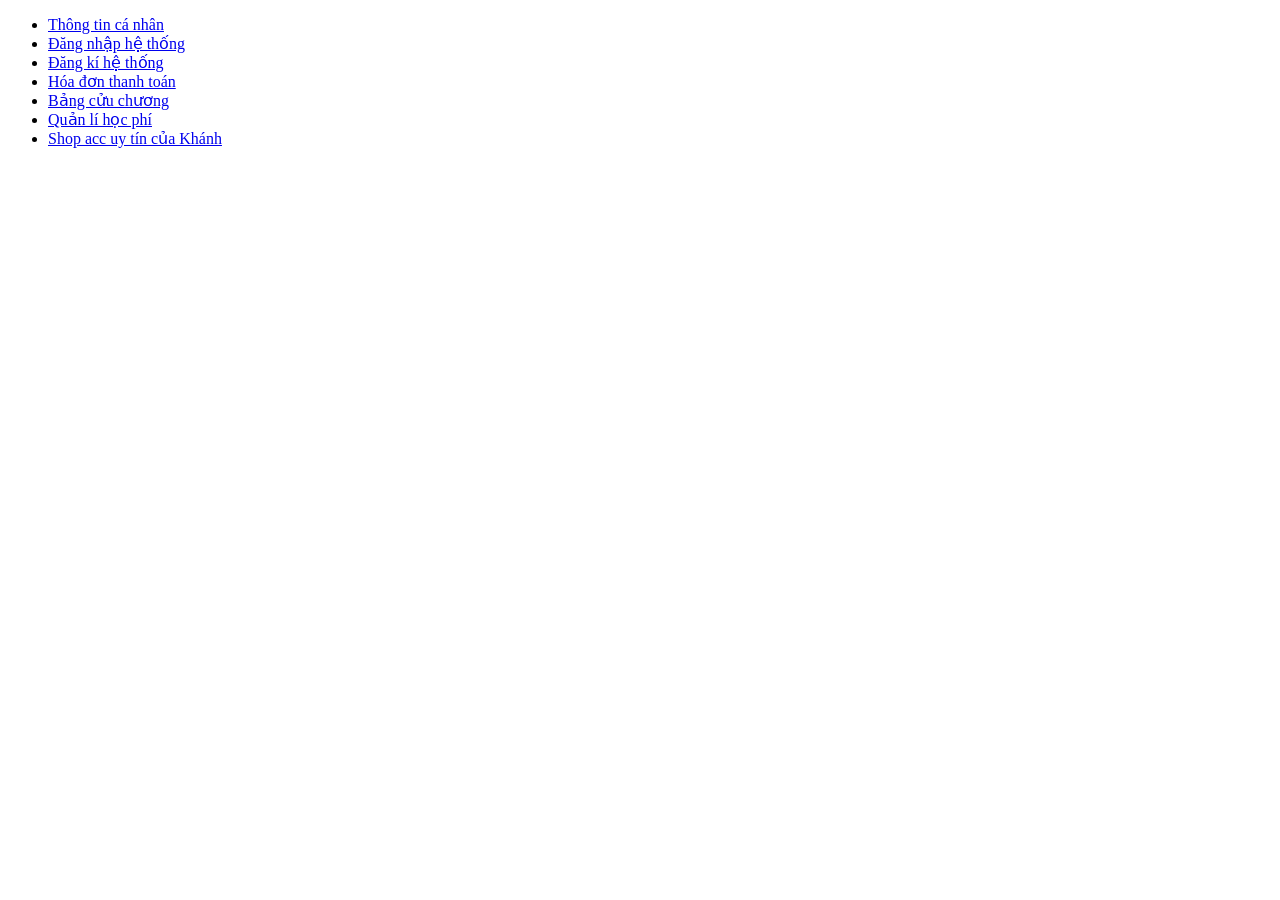
<file: index.html>
﻿<!doctype html>
<html lang = "vi">
	<head>
		<title>Thiết kế web với HTML</title>
		<meta charset = "utf-8">
	</head>
	<body>
		<ul>
			<li>
				<a href ="html/page1.html">Thông tin cá nhân</a>
			</li>
			<li>
				<a href ="html/page2.html">Đăng nhập hệ thống</a>
			</li>
			<li>
				<a href ="html/page3.html">Đăng kí hệ thống</a>
			</li>
			<li>
				<a href ="html/page4.html">Hóa đơn thanh toán</a>
			</li>
			<li>
				<a href ="html/page5.html">Bảng cửu chương</a>
			</li>
			<li>
				<a href ="html/page6.html">Quản lí học phí</a>
			</li>
			<li>
				<a href ="html/page7.html">Shop acc uy tín của Khánh</a>
			</li>
		</ul>
	</body>
</html>
</file>
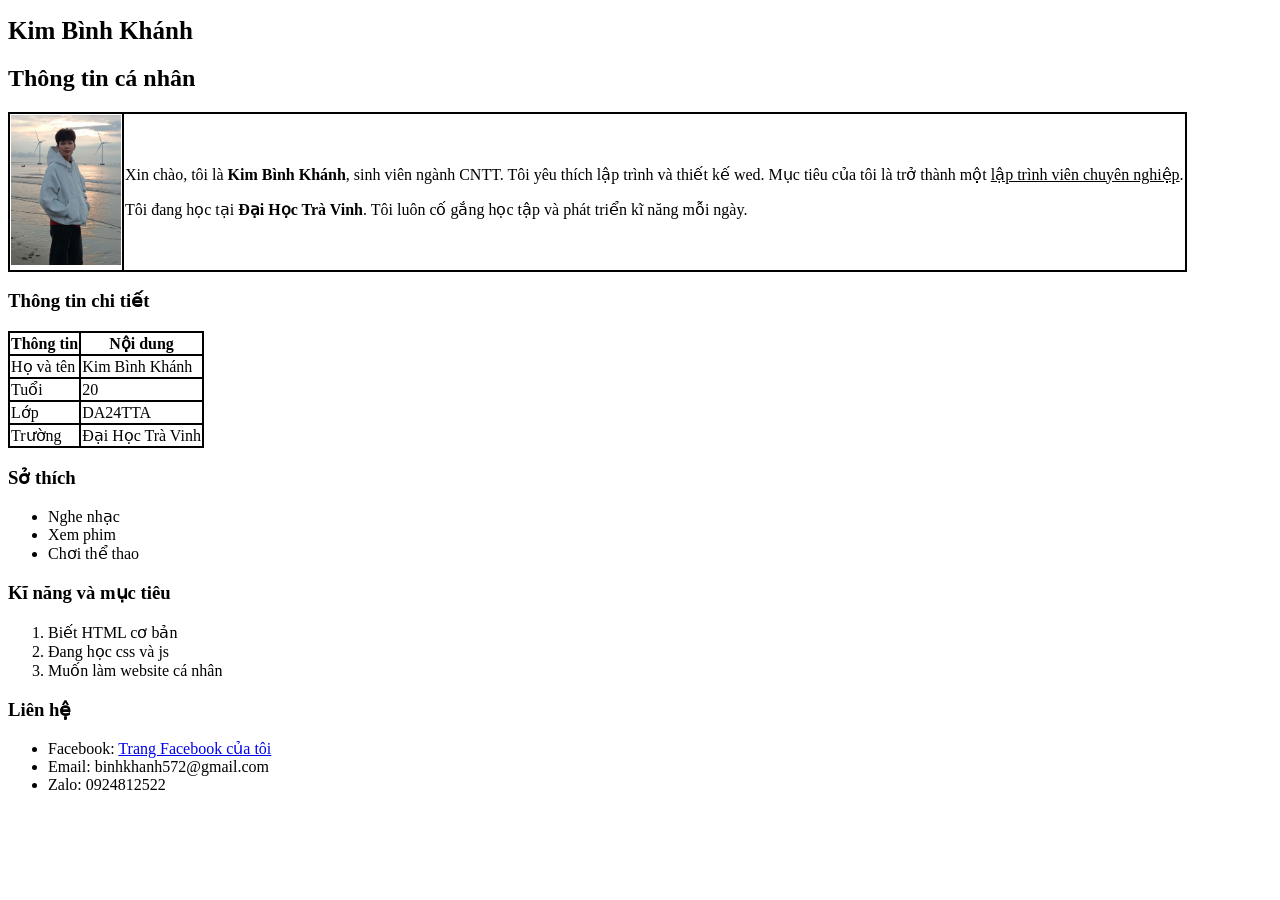
<file: html/page1.html>
﻿<!doctype html>
<html lang = "vi">
	<head>
		<title>Thiết kế web với HTML</title>
		<meta charset = "utf-8">
		<link rel="stylesheet" href="../css/style1.css">
	</head>
	<body>
		<h1>Kim Bình Khánh</h1>
		<h2>Thông tin cá nhân</h2>
		<table class="intro2">
			<tr>
				<td class="intro2">
					<img src ="../assets/images/khanh.jpg" alt"avarta" style="height:150px;">
				</td>
				<td>
					<p>Xin chào, tôi là <b>Kim Bình Khánh</b>, sinh viên ngành CNTT. Tôi yêu thích lập trình và thiết kế wed. Mục tiêu của tôi là trở thành một <span class="gachduoi">lập trình viên chuyên nghiệp</span></u>.</p>
					Tôi đang học tại <b>Đại Học Trà Vinh</b>. Tôi luôn cố gắng học tập và phát triển kĩ năng mỗi ngày.</p>
				</td>
			</tr>
		</table>
		<h3>Thông tin chi tiết</h3>
		<table class ="intro1">
			<tr class="intro1">
				<th class="intro1">Thông tin</th>
				<th class="intro1">Nội dung</th>
			</tr>
			<tr class="intro1">
				<td class="intro1">Họ và tên</td>
				<td>Kim Bình Khánh</td>
			<tr class="intro1">
				<td class="intro1">Tuổi</td>
				<td>20</td>
			</tr>
			<tr class="intro1">
				<td class="intro1">Lớp</td>
				<td>DA24TTA</td>
			</tr>
			<tr class="intro1">
				<td class="intro1">Trường</td>
				<td>Đại Học Trà Vinh</td>
			</tr>
		</table>
		<h3>Sở thích</h3>
			<ul>
				<li>Nghe nhạc</li>
				<li>Xem phim</li>
				<li>Chơi thể thao</li>
			</ul>
		<h3>Kĩ năng và mục tiêu</h3>
			<ol>
				<li>Biết HTML cơ bản</li>
				<li>Đang học css và js</li>
				<li>Muốn làm website cá nhân</li>
			</ol>
		<h3>Liên hệ</h3>
			<ul>
				<li>Facebook: <a href="https://www.facebook.com/share/188ZHYERyW/">Trang Facebook của tôi</a></li>
				<li>Email: binhkhanh572@gmail.com</li>
				<li>Zalo: 0924812522</>
			</ul>
	</body>
</html>
</file>
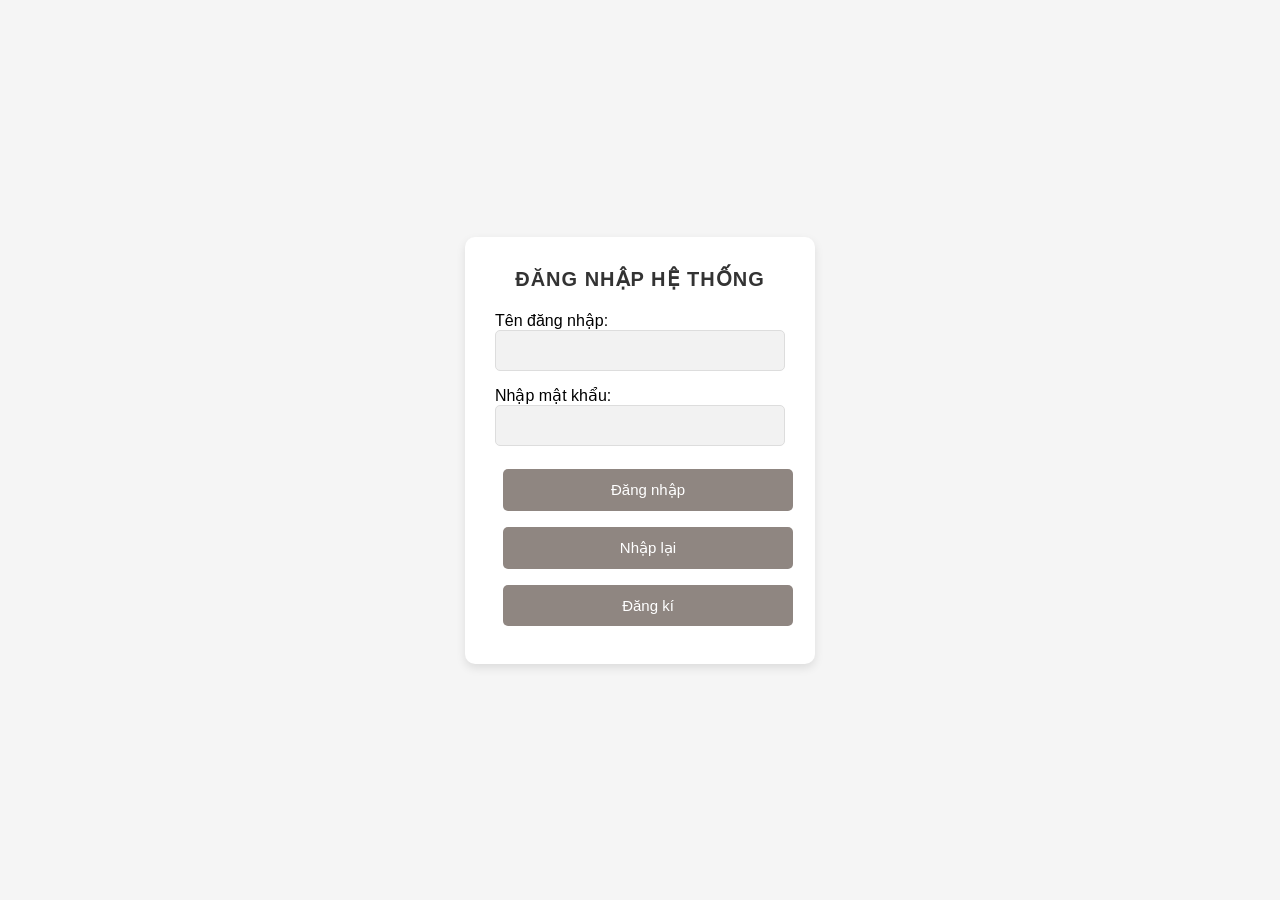
<file: html/page2.html>
﻿<!doctype html>
<html lang = "vi">
	<head>
		<title>Thiết kế form với HTML</title>
		<meta charset = "utf-8">
		<link rel="stylesheet" href="../css/style2.css">
	</head>
	<body>
		<div class = "container">
			<form id = "frmLogin">
				<h3 id="title">ĐĂNG NHẬP HỆ THỐNG</h3>
				<div class = "form-group">
				<label for = "txtUsername">Tên đăng nhập: </label>
				<input class = "form-control" type = "text" id = "txtUsername" name = "txtUsername">
				</div>
				<div class = "form-group">
				<label for = "txtPassword">Nhập mật khẩu: </label>
				<input class = "form-control" type = "password" id = "txtPassword" name = "txtUsername">
				</div>
				<input class = "button" type = "submit" id = "sbLogin" name = "sbLogin" value = "Đăng nhập">
				<input class = "button" type = "reset" id = "sbCancel" id = "sbCancel" value = "Nhập lại">
				<input class="button" type="button" onclick="window.location.href='page3.html'" value="Đăng kí">
			</form>
		</div>
	</body>
</html>
</file>
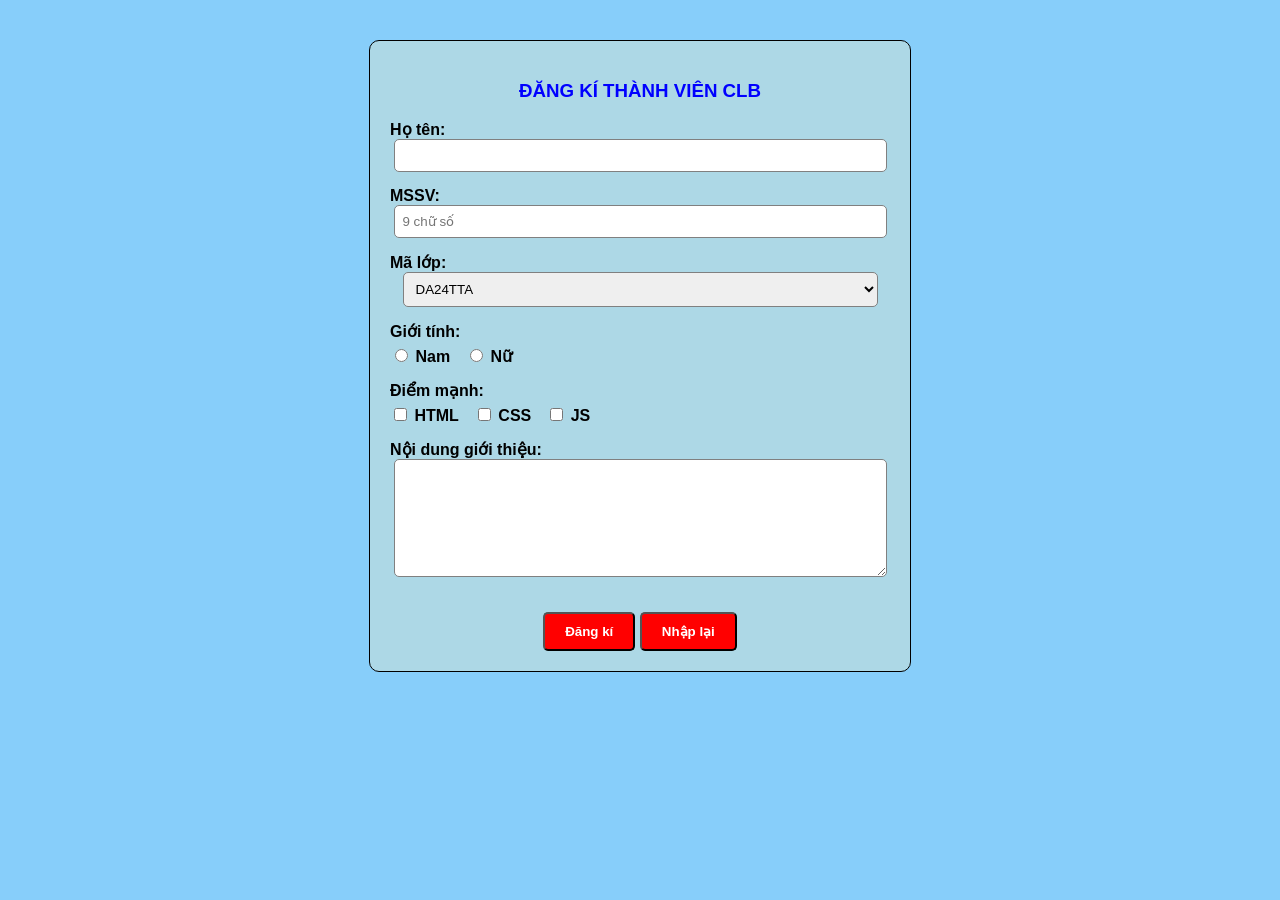
<file: html/page3.html>
﻿<!doctype html>
<html lang = "vi">
	<head>
		<title>Thiết kế form với HTML</title>
		<meta charset = "utf-8">
		<link rel="stylesheet" href="../css/style3.css">
	</head>
	<body>
		<div class="container">
			<form>
				<h3 id="title">ĐĂNG KÍ THÀNH VIÊN CLB</h3>
				<div class="form-group">
					<label>Họ tên:</label>
					<input type="text" name="hoten" required>
				</div>
				<div class="form-group">
					<label>MSSV:</label>
					<input type="text" name="mssv" pattern="[0-9]{9}" placeholder="9 chữ số" required>
				</div>
				<div class="form-group">
					<label>Mã lớp:</label>
					<select name="malop">
						<option>DA24TTA</option>
						<option>DA24TTB</option>
						<option>DA24TTC</option>
						<option>DA24TTD</option>
					</select>
				</div>
				<div class="form-group">
					<label>Giới tính:</label>
					<div class="inline">
						<label><input type="radio" name="gioitinh"> Nam</label>
						<label><input type="radio" name="gioitinh"> Nữ</label>
					</div>
				</div>
				<div class="form-group">
					<label>Điểm mạnh:</label>
					<div class="inline">
						<label><input type="checkbox"> HTML</label>
						<label><input type="checkbox"> CSS</label>
						<label><input type="checkbox"> JS</label>
					</div>
				</div>
				<div class="form-group">
					<label>Nội dung giới thiệu:</label>
					<textarea></textarea>
				</div>
				<div class ="button1">
				<input class = "button2" type = "submit" id = "sbRegister" name = "sbRegister" value = "Đăng kí">
				<input class = "button2" type = "reset" id = "sbCancel" id = "sbCancel" value = "Nhập lại">
				</div>
			</form>
		</div>
	</body>
</html>
</file>
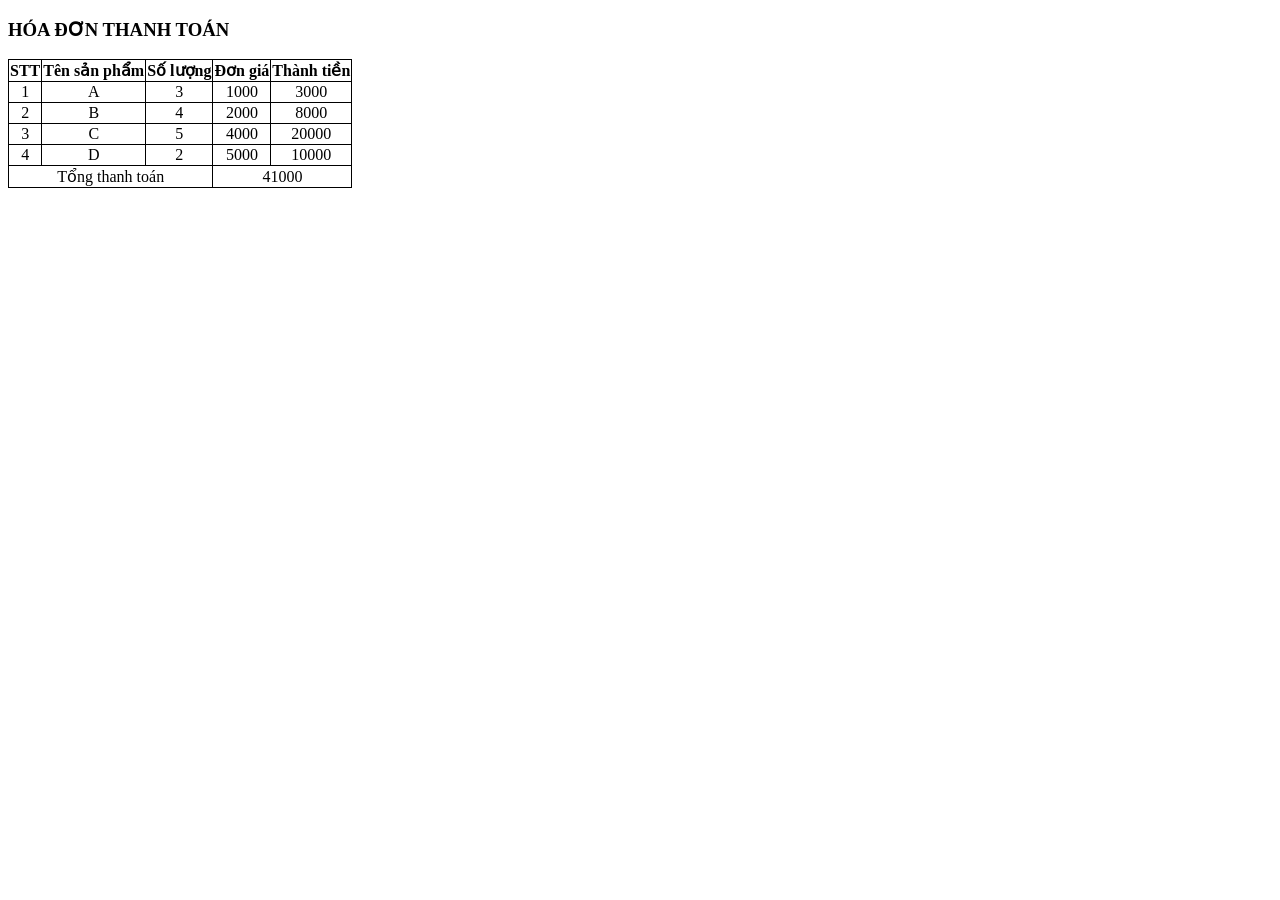
<file: html/page4.html>
﻿<!doctype html>
<html lang = "vi">
	<head>
		<title>Thiết kế form với HTML</title>
		<meta charset = "utf-8">
		<link rel="stylesheet" href="../css/style4.css">
	</head>
	<body>
		<table>
			<h3>HÓA ĐƠN THANH TOÁN</h3>
			<tr>
				<th>STT</th>
				<th>Tên sản phẩm</th>
				<th>Số lượng</th>
				<th>Đơn giá</th>
				<th>Thành tiền</th>
			</tr>
			<tr>
				<td>1</td>
				<td>A</td>
				<td class = "Số lượng">3</td>
				<td class = "Đơn giá">1000</td>
				<td class = "Thành tiền"></td>
			</tr>
			<tr>
				<td>2</td>
				<td>B</td>
				<td class = "Số lượng">4</td>
				<td class = "Đơn giá">2000</td>
				<td class = "Thành tiền"></td>
			</tr>
			<tr>
				<td>3</td>
				<td>C</td>
				<td class = "Số lượng">5</td>
				<td class = "Đơn giá">4000</td>
				<td class = "Thành tiền"></td>
			</tr>
			<tr>
				<td>4</td>
				<td>D</td>
				<td class = "Số lượng">2</td>
				<td class = "Đơn giá">5000</td>
				<td class = "Thành tiền"></td>
			</tr>
			<tr>
				<td colspan="3">Tổng thanh toán</td>
				<td colspan="2" id = "tong"></td>
			</tr>
		</table>
		<script>
			const soLuong = document.getElementsByClassName("Số lượng");
			const donGia = document.getElementsByClassName("Đơn giá");
			const thanhTien = document.getElementsByClassName("Thành tiền");
			let tong = 0;
			for(let i=0; i < donGia.length; i++){
				thanhTien[i].innerHTML = soLuong[i].innerHTML*donGia[i].innerHTML;
				tong = tong + parseInt(thanhTien[i].innerHTML);
			}
			 document.getElementById("tong").innerHTML = tong;
		</script>
	</body>
</html>
</file>
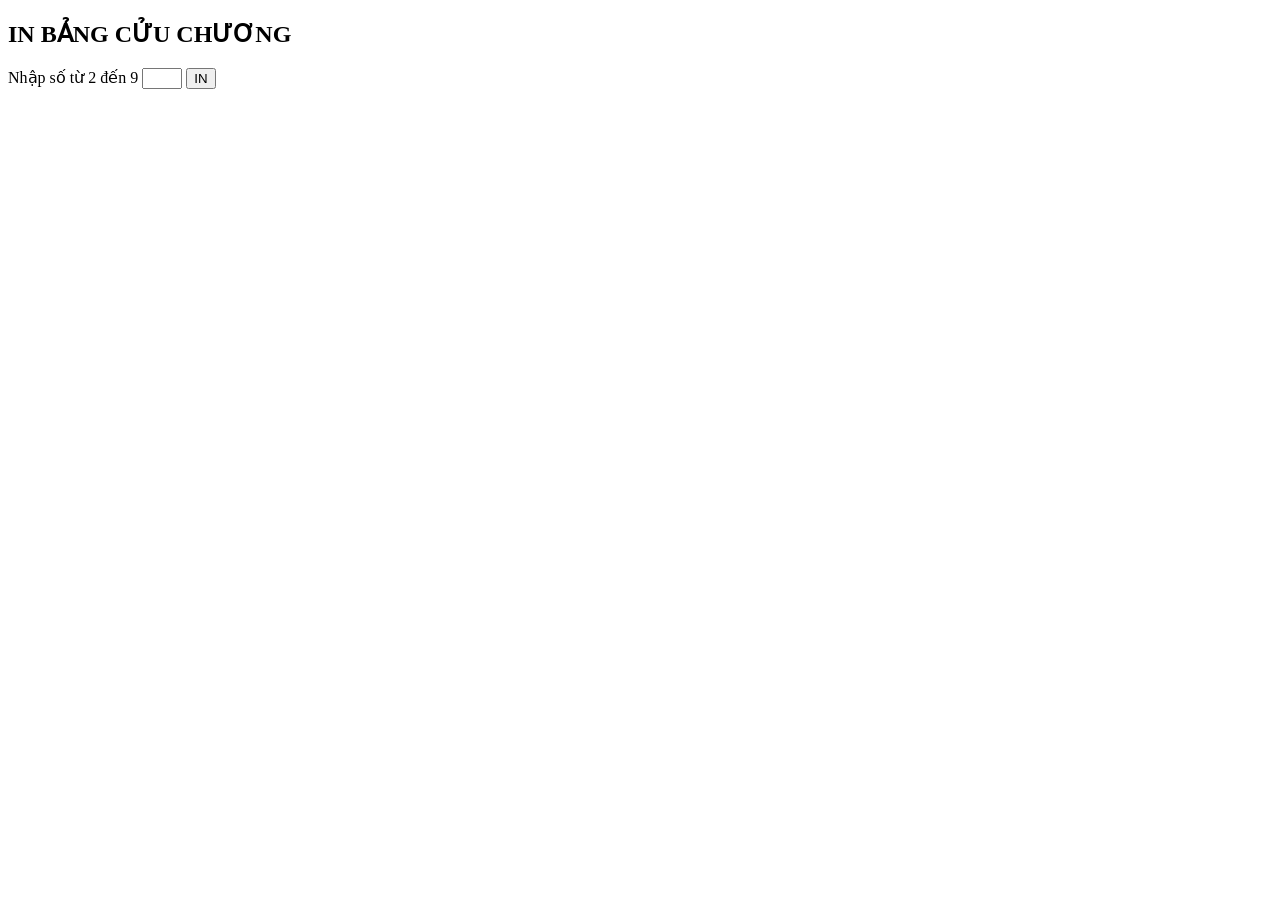
<file: html/page5.html>
﻿<!doctype html>
<html lang = "vi">
	<head>
		<title>Thiết kế form với HTML</title>
		<meta charset = "utf-8">
		<link rel="stylesheet" href="../css/style5.css">
	</head>
	<body>
		<form id="frmInBCC">
			<h2>IN BẢNG CỬU CHƯƠNG</h2>
			<label for="numBCC">Nhập số từ 2 đến 9</label>
			<input  type="number" min="2" max="9">
			<button type = "button" onclick = "InBCC()">IN</button>
			<div id="Kq"></div>
		</form>
		<script>
			function InBCC(){
				const myForm=document.forms["frmInBCC"];
				const myNumber=myForm.elements[0];
				let num = parseInt(myNumber.value);
				let kq= "";
				for(let i=1; i <= 10; i++){
					kq += num + " X " + i + " = " + (num*i) + "<br>";
				}
				 document.getElementById("Kq").innerHTML = kq;
			}
		</script>
	</body>
</html>
</file>
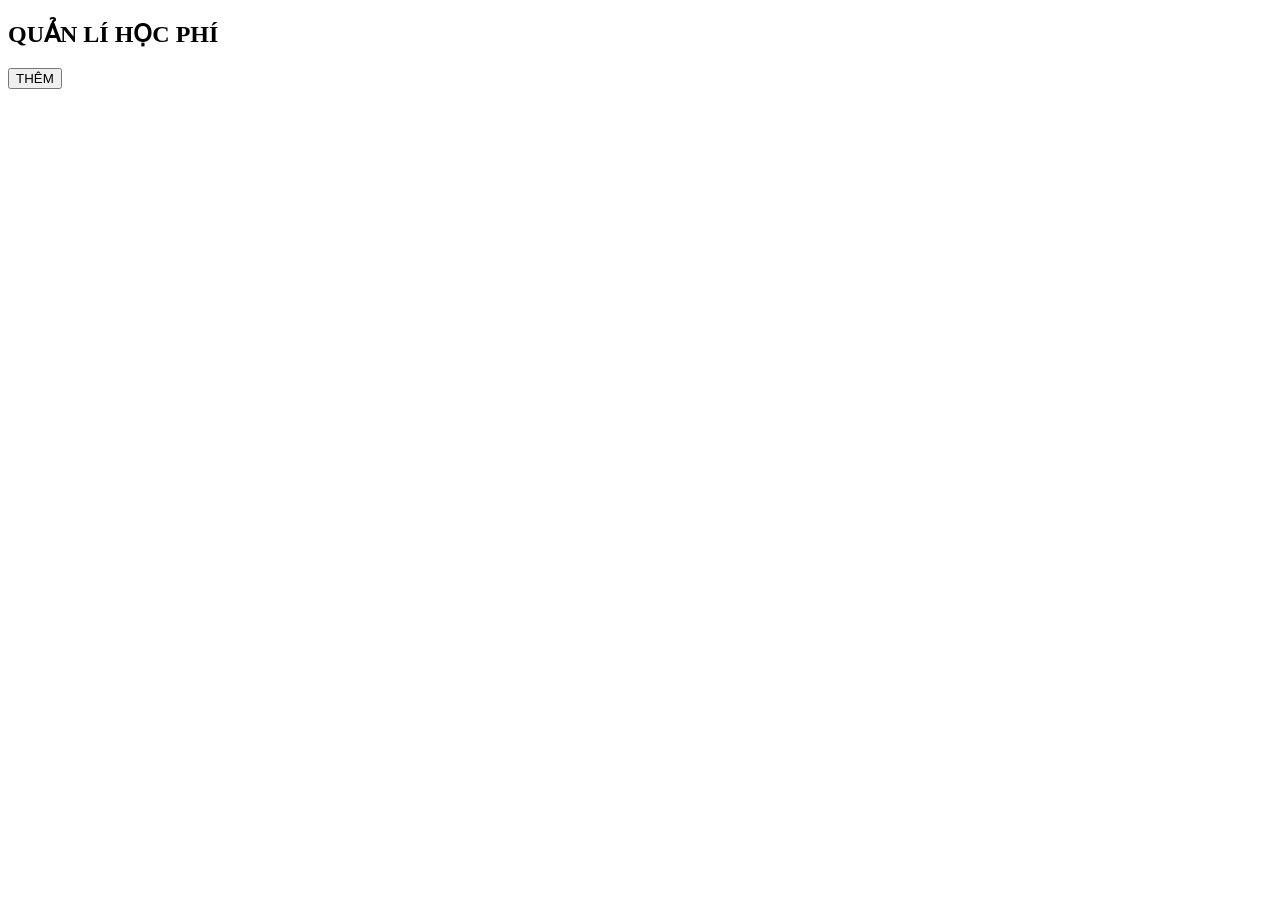
<file: html/page6.html>
﻿<!doctype html>
<html lang = "vi">
	<head>
		<title>Thiết kế form với HTML</title>
		<meta charset = "utf-8">
		<link rel="stylesheet" href="../css/style6.css">
	</head>
	<body>
		<div class="container" id="container">
			<h2>QUẢN LÍ HỌC PHÍ</h2>
			<button type = "button" onclick = "add()">THÊM</button>
		</div>
		<script>
			function add(){
				const myRow = document.createElement("div");
				myRow.setAttribute("class","row");
				const myText = document.createTextNode("HENIKEN");
				myRow.appendChild(myText);
				document.getElementById("container").appendChild(myRow);
			}
		</script>
	</body>
</html>
</file>
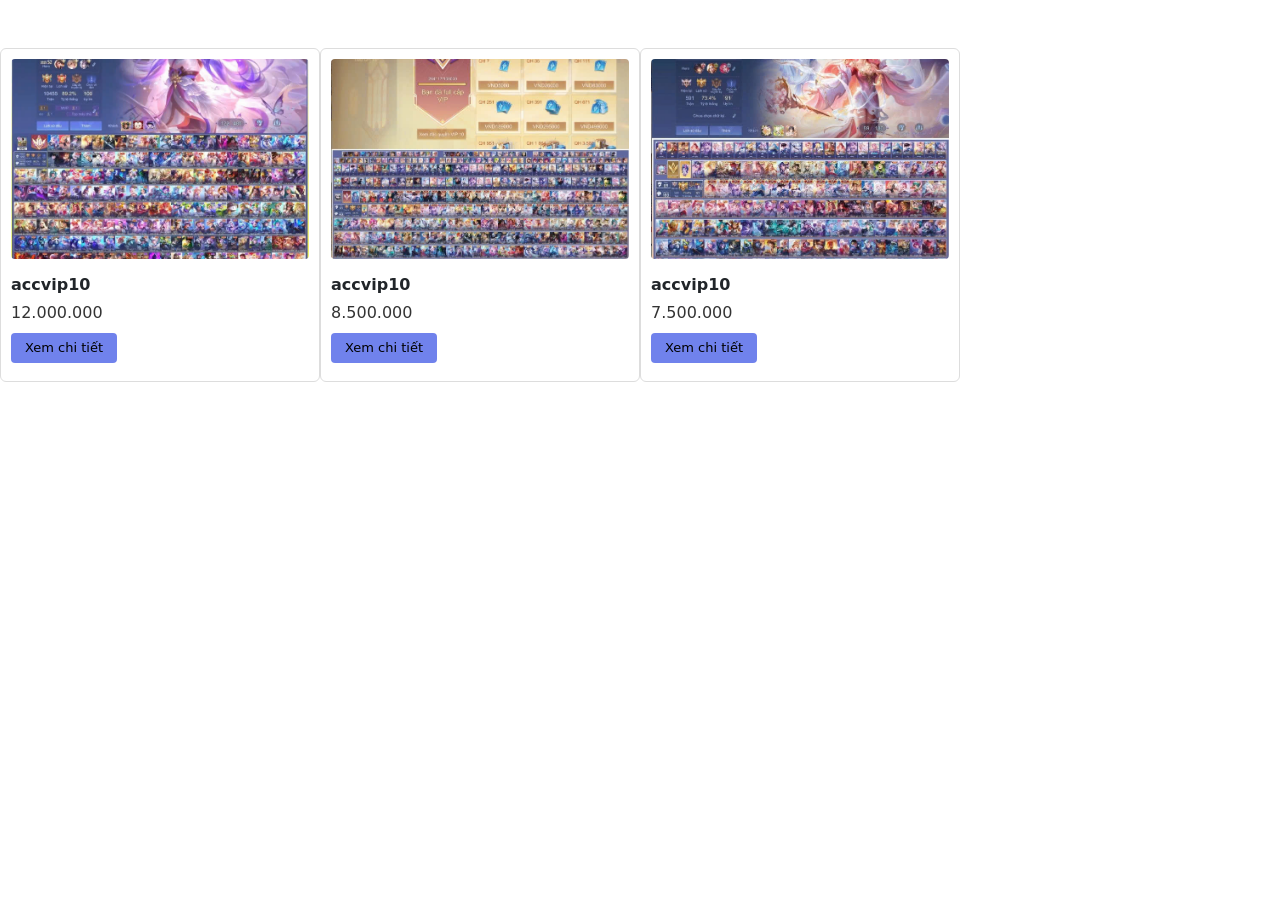
<file: html/page7.html>
﻿<!DOCTYPE html>
<html lang="vi">
<head>
    <title>Thiết kế trang hiển thị sản phẩm</title>
    <meta charset="utf-8">
    <script src="../js/lib.js"></script>
    <link href="https://cdn.jsdelivr.net/npm/bootstrap@5.3.0/dist/css/bootstrap.min.css" rel="stylesheet">
    <style>
        .product-item {
            padding: 10px;
            margin-bottom: 20px;
            border: 1px solid #ddd;
            border-radius: 6px;
            background: #fff;
        }
        .product-image img {
            width: 100%;
            height: 200px;
            object-fit: cover;
            border-radius: 4px;
        }
        .product-info { padding: 8px 0; }
        .product-name {
            font-weight: bold;
            margin: 6px 0 4px;
        }
        .product-price {
            color: #333;
            margin-bottom: 8px;
        }
        .btn-detail {
            display: inline-block;
            padding: 5px 14px;
            background-color: #0929df94;
            color: #000;
            border-radius: 4px;
            text-decoration: none;
            font-size: 13px;
        }
        .btn-detail:hover { background-color: #0b67bd; }
    </style>
</head>
<body>
    <div class="container-fluid mt-5">
        <div id="product-list" class="row"></div>
    </div>

    <script src="https://cdn.jsdelivr.net/npm/bootstrap@5.3.0/dist/js/bootstrap.bundle.min.js"></script>
    <script>
        addProduct_v2(productDatabase);
    </script>
</body>
</html>
</file>
<file: css/style1.css>
﻿h1{
	font-size: 25px;
}
.intro1{
	border: 2px solid black;
	border-collapse: collapse;
}
.intro2{
	border: 2px solid black;
    border-collapse: collapse;
}
ul, ol{
    margin-top: 5px;
}
.gachduoi{
	text-decoration: underline;
}
</file>
<file: css/style2.css>
﻿*{
	margin: 0;
	padding: 0;
	box-sizing: border-box;
	font-family: 'Segoe UI', Tahoma, Geneva, Verdana, sans-serif;
}
body{
	display: flex;
	align-items: center;
	justify-content: center;
	height: 100vh;
	background-color: #f5f5f5;
}
div.container{
	background-color: #ffffff;
	padding: 30px;
	border-radius: 10px;
	width: 350px;
	box-shadow: 0 4px 10px rgba(0,0,0,0.1);
}
h3#title{
	text-align: center;
	margin-bottom: 20px;
	font-size: 20px;
	color: #333;
	text-transform: none;
	letter-spacing: 1px;
}
input{
	width: 100%;
	padding: 12px;
	margin-bottom: 15px;
	border-radius: 5px;
	border: 1px solid #ddd;
	background-color: #f2f2f2;
	outline: none;
}
input.button{
	width: 100%;
	padding: 12px;
	border: none;
	border-radius: 5px;
	background-color: #8f8681;
	color: white;
	font-size: 15px;
	cursor:copy;
	margin: 8px;
}
</file>
<file: css/style3.css>
﻿body {
    font-family: Arial, sans-serif;
    background-color: lightskyblue;
    margin: 0;
    padding: 0;
}
div.container {
    width: 500px;
    margin: 40px auto;
    background-color: lightblue;
    padding: 20px;
    border-radius: 10px;
    border: 1px solid black;
}
h3#title {
    text-align: center;
    color: blue;
}
div.form-group {
    margin-bottom: 15px;
}
label {
    font-weight: bold;
    color: black;
}
input[type="text"],
select,
textarea {
    width: 95%;
    padding: 8px;
    border: 1px solid gray;
    border-radius: 5px;
    margin: 0 auto;
    display: block;
}
textarea {
    height: 100px;
}
div.inline {
    display: flex;
    gap: 15px;
    margin-top: 5px;
}
div.button1 {
    text-align: center;
}
input.button2 {
    padding: 10px 20px;
    border-radius: 5px;
    cursor: pointer;
    font-weight: bold;
    text-align: center;
    margin-top: 20px;
    color: white;
    background-color: red;
}
</file>
<file: css/style4.css>
﻿table, tr, th, td {
    border: 1px solid black;
    border-collapse: collapse;
    text-align: center;
}
</file>
<file: css/style5.css>
﻿table, tr, th, td {
    border: 1px solid black;
    border-collapse: collapse;
    text-align: center;
}
</file>
<file: css/style6.css>
﻿table, tr, th, td {
    border: 1px solid black;
    border-collapse: collapse;
    text-align: center;
}
</file>
